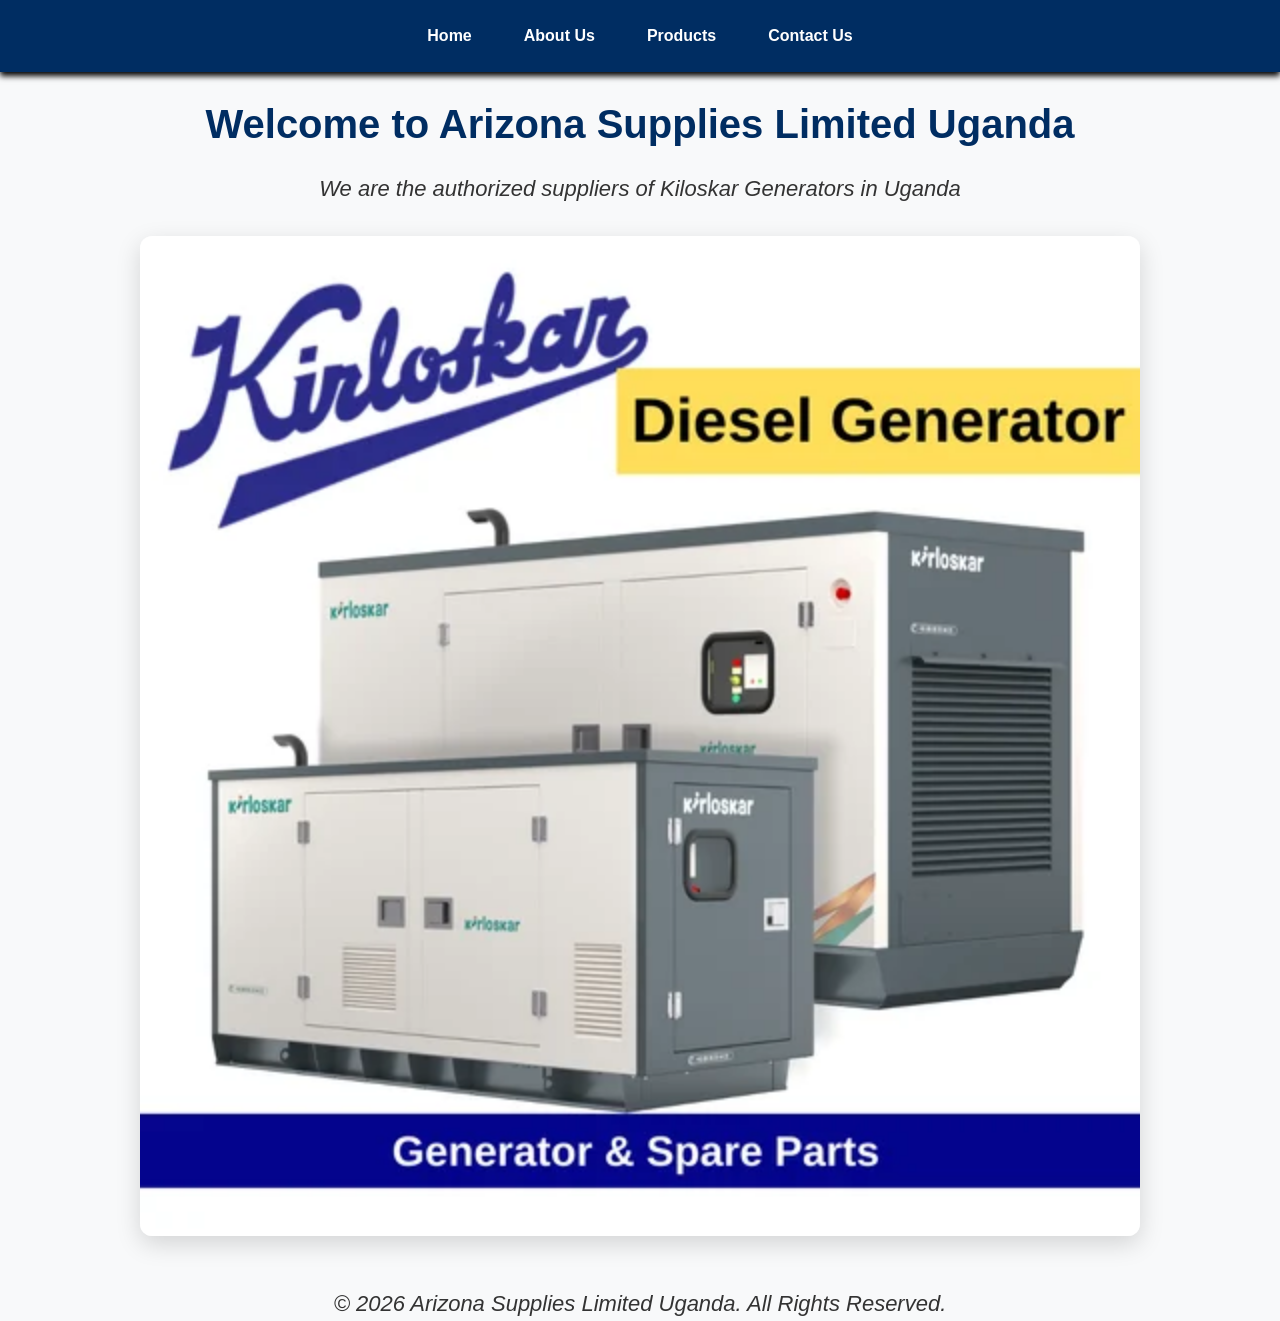
<file: Arizonasupplies/index.html>
<!DOCTYPE html>
<html lang="en">
<head>
    <meta charset="UTF-8">
    <meta name="viewport" content="width=device-width, initial-scale=1.0">
    <title>Home</title>
    <link rel="stylesheet" href="style.css">

</head>
<body>
    
    <nav>
<a href="index.html">Home</a>
<a href="aboutus.html">About Us</a>
<a href="product.html"> Products</a>
<a href="contactus.html">Contact Us</a>
</nav>
<div class="container">
<h1>Welcome to Arizona Supplies Limited Uganda</h1>
<p>We are the authorized suppliers of Kiloskar Generators in Uganda</p>

<img src="images/kirloskar-diesel-generator.webp" alt="Banner">
</div>
<footer>
    <p class="footer-text">&copy; 2026 Arizona Supplies Limited Uganda. All Rights Reserved. </p>
</footer>

</body>
</html>
</file>
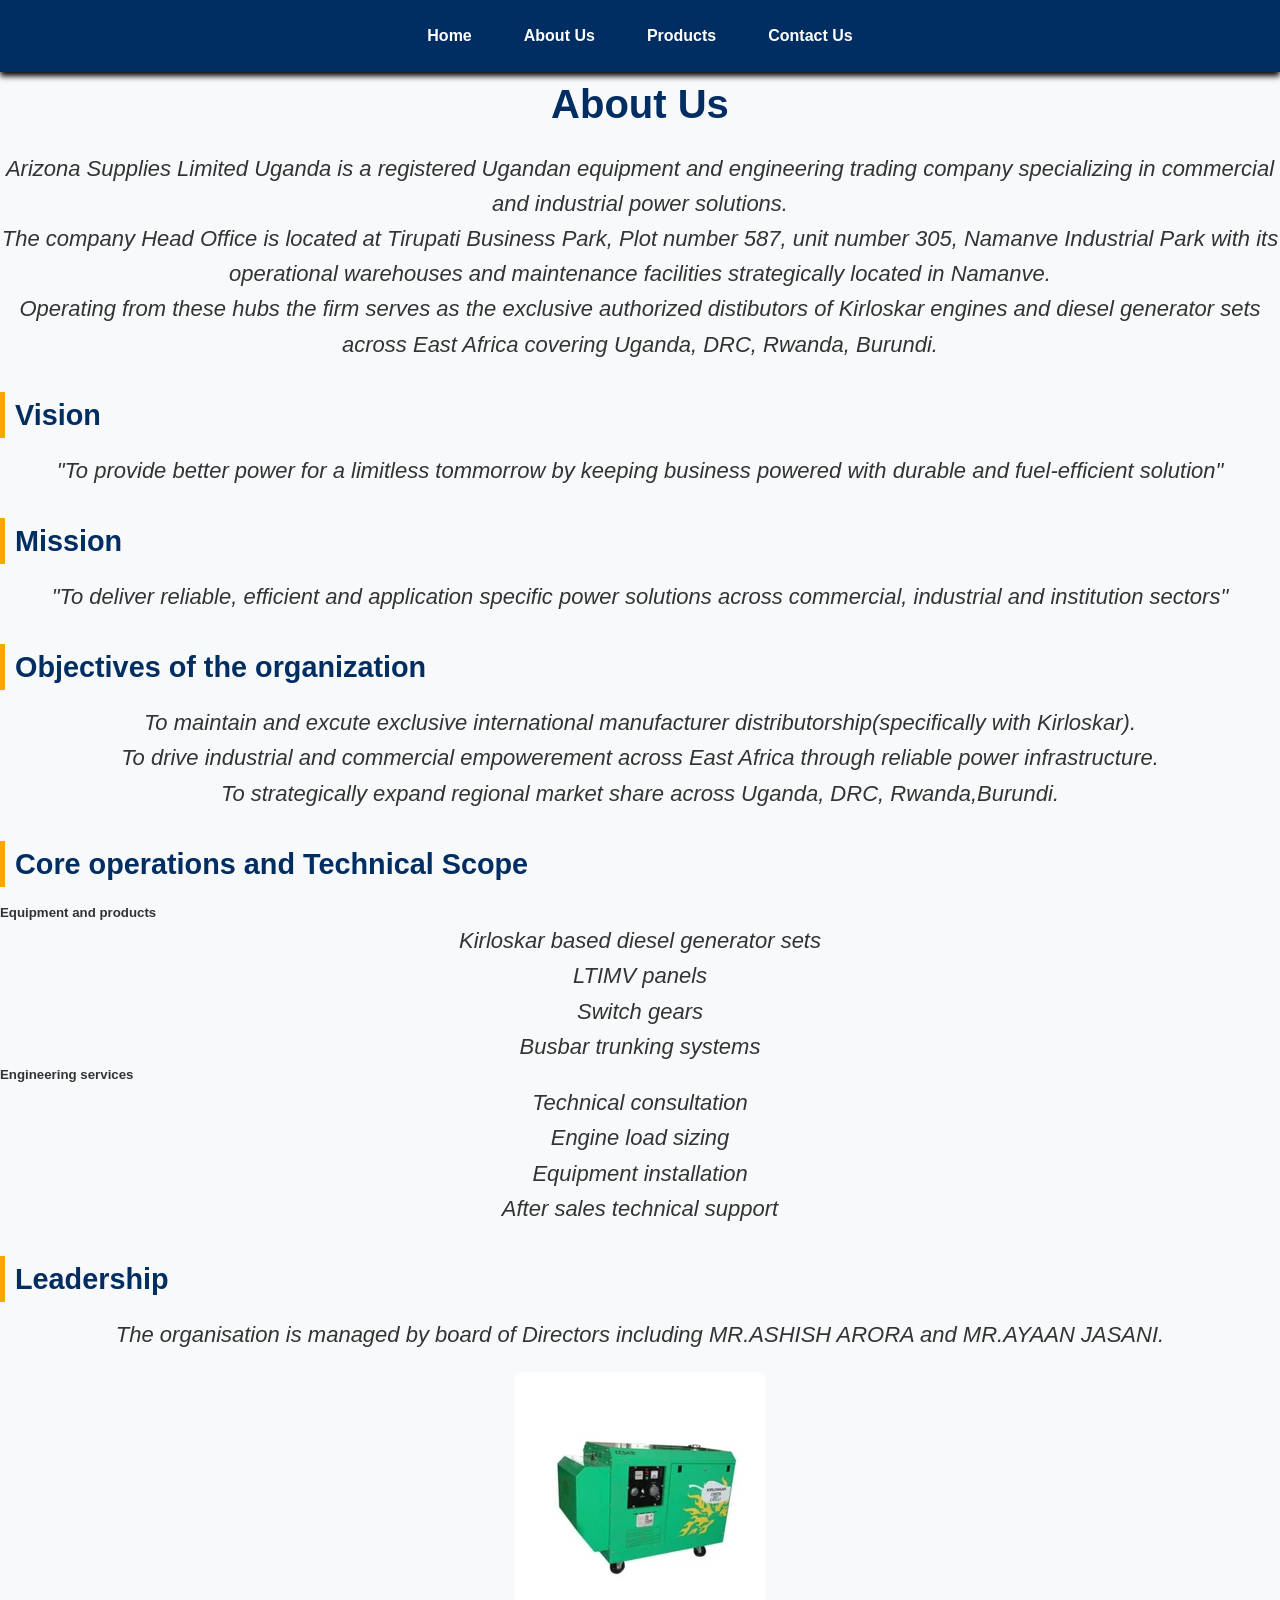
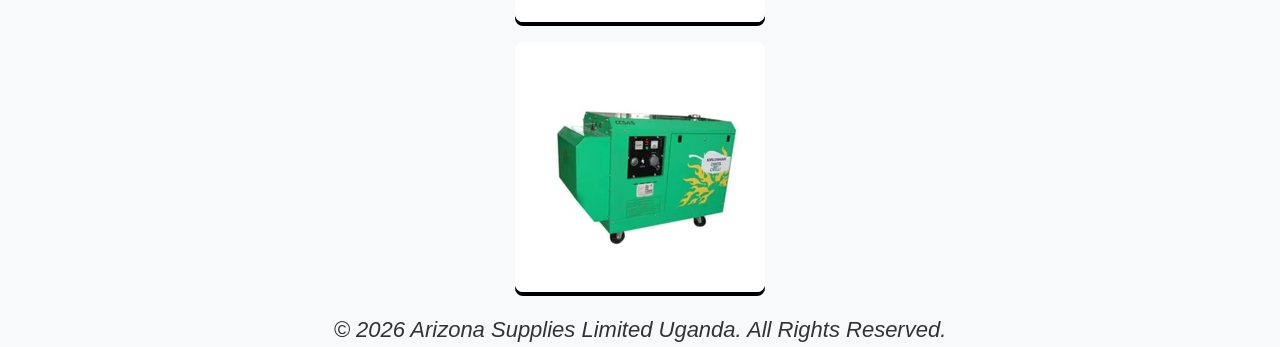
<file: Arizonasupplies/aboutus.html>
<!DOCTYPE html>
<html lang="en">
<head>
    <meta charset="UTF-8">
    <meta name="viewport" content="width=device-width, initial-scale=1.0">
    <title>About Us</title>
    <link rel="stylesheet" href="style.css">
</head>
<body>
    <nav>
        <a href="index.html">Home</a>
<a href="aboutus.html">About Us</a>
<a href="product.html"> Products</a>
<a href="contactus.html">Contact Us</a>
    </nav>

    <h1>About Us</h1>
    <p>Arizona Supplies Limited Uganda is a registered Ugandan equipment and engineering trading company specializing in commercial and industrial power solutions.</p>
<p>The company Head Office is located at Tirupati Business Park, Plot number 587, unit number 305, Namanve Industrial Park with its operational warehouses and maintenance facilities strategically located in Namanve.</p>

    <p>Operating from these hubs the firm serves as the exclusive authorized distibutors of Kirloskar engines and diesel generator sets across East Africa covering Uganda, DRC, Rwanda, Burundi.</p>

    <h2>Vision</h2>
    <p>"To provide better power for a limitless tommorrow by keeping business powered with durable and fuel-efficient solution"</p>
    <h2>Mission</h2>
    <p>"To deliver reliable, efficient and application specific power solutions across commercial, industrial and institution sectors"</p>
    <h2>Objectives of the organization</h2>
    <p>To maintain and excute exclusive international manufacturer distributorship(specifically with Kirloskar).</p>

    <p>To drive industrial and commercial empowerement across East Africa through reliable power infrastructure.</p>
    <p>To strategically expand regional market share across Uganda, DRC, Rwanda,Burundi.</p>

  <h2>  Core operations and Technical Scope</h2>
  <h5>Equipment and products</h5>
  <p>Kirloskar based diesel generator sets</p>
  <p>LTIMV panels</p>
  <p>Switch gears</p>
  <p>Busbar trunking systems</p>
  <h5>Engineering services</h5>
  <p>Technical consultation</p>
  <p>Engine load sizing</p>
  <p>Equipment installation</p>
  <p>After sales technical support</p>
    <h2>Leadership</h2>
    <p>The organisation is managed by board of Directors including MR.ASHISH ARORA and MR.AYAAN JASANI.</p>
    <img src="images/15kva.webp" alt="images">
    <img src="images/15kva.webp" alt="images">

</p>
<footer>
    <p class="footer-text">&copy; 2026 Arizona Supplies Limited Uganda. All Rights Reserved. </p>
</footer>


    
</body>
</html>
</file>
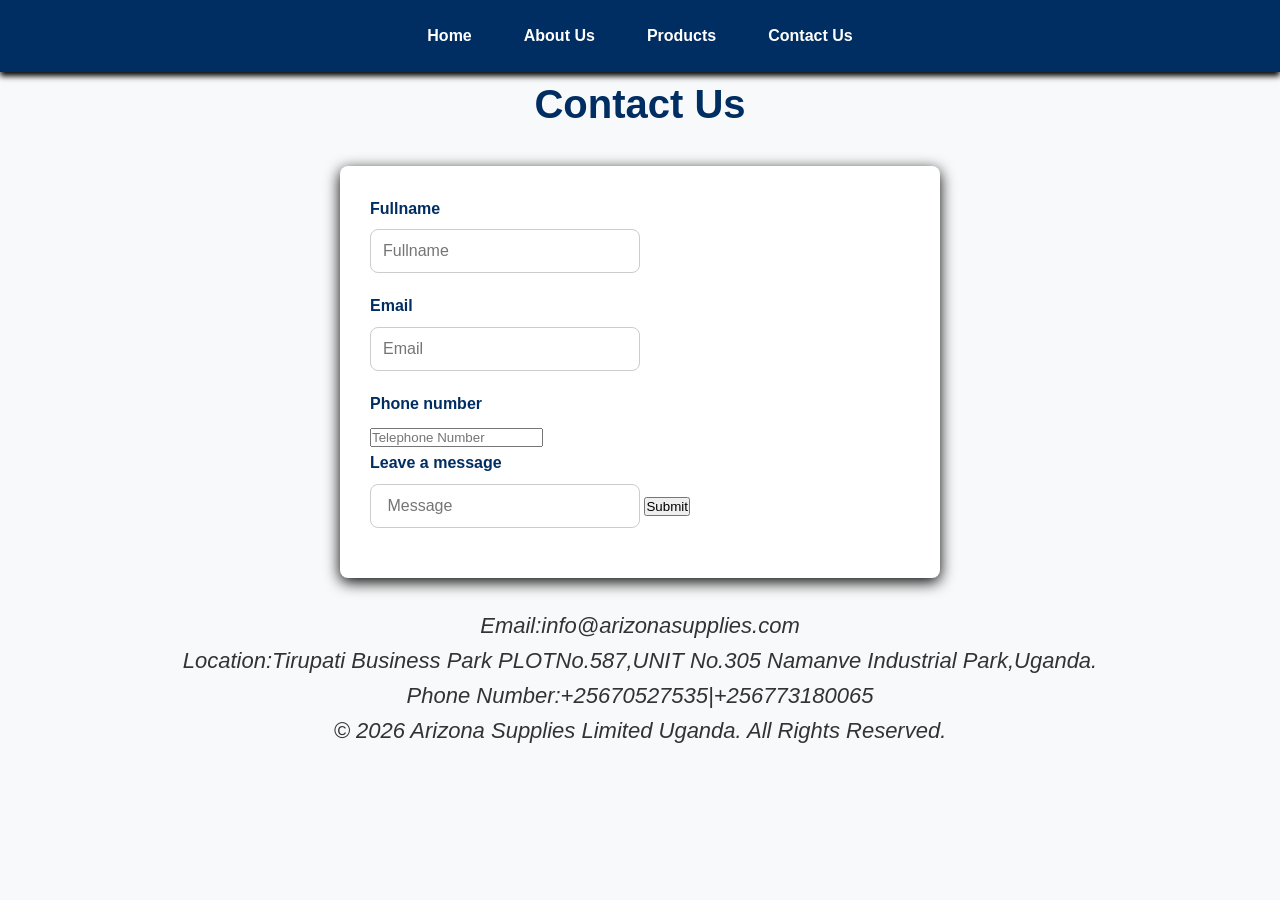
<file: Arizonasupplies/contactus.html>
<!DOCTYPE html>
<html lang="en">
<head>
    <meta charset="UTF-8">
    <meta name="viewport" content="width=device-width, initial-scale=1.0">
    <title>Contact Us</title>
    <link rel="stylesheet" href="style.css">
</head>
<body>
    <nav>
        <a href="index.html">Home</a>
<a href="aboutus.html">About Us</a>
<a href="product.html"> Products</a>
<a href="contactus.html">Contact Us</a></nav>


<h1>Contact Us</h1>
<form id="contactForm"action="https://api.web3forms.com/submit" method="POST" >

<input type="hidden" name="access_key" value="77f97959-545f-4cac-8d55-d067edbe3bec">
    <label for="">Fullname</label>
<input type="text" id="Fullname" name="Fullname" placeholder="Fullname" pattern="[A-Za-z\s]+" required  ><br>
<label >Email</label>
<input type="email" id="Email" name="Email" placeholder="Email" required><br>
<label >Phone number</label>
<input type="Telephone" id="Telephone" name="Phone number" placeholder="Telephone Number" pattern="[0-9]+" required><br>
<label >Leave a message</label>
<input type="text" id="Message" name="Message" placeholder=" Message" required>
<button>Submit</button>

</form>
<script src="r.js"></script>

<p>Email:info@arizonasupplies.com</p>
<p>Location:Tirupati Business Park PLOTNo.587,UNIT No.305 Namanve Industrial Park,Uganda.</p>
<p>Phone Number:+25670527535|+256773180065
</p>

    <footer>
    <p class="footer-text">&copy; 2026 Arizona Supplies Limited Uganda. All Rights Reserved. </p>
</footer>

</body>
</html>
</file>
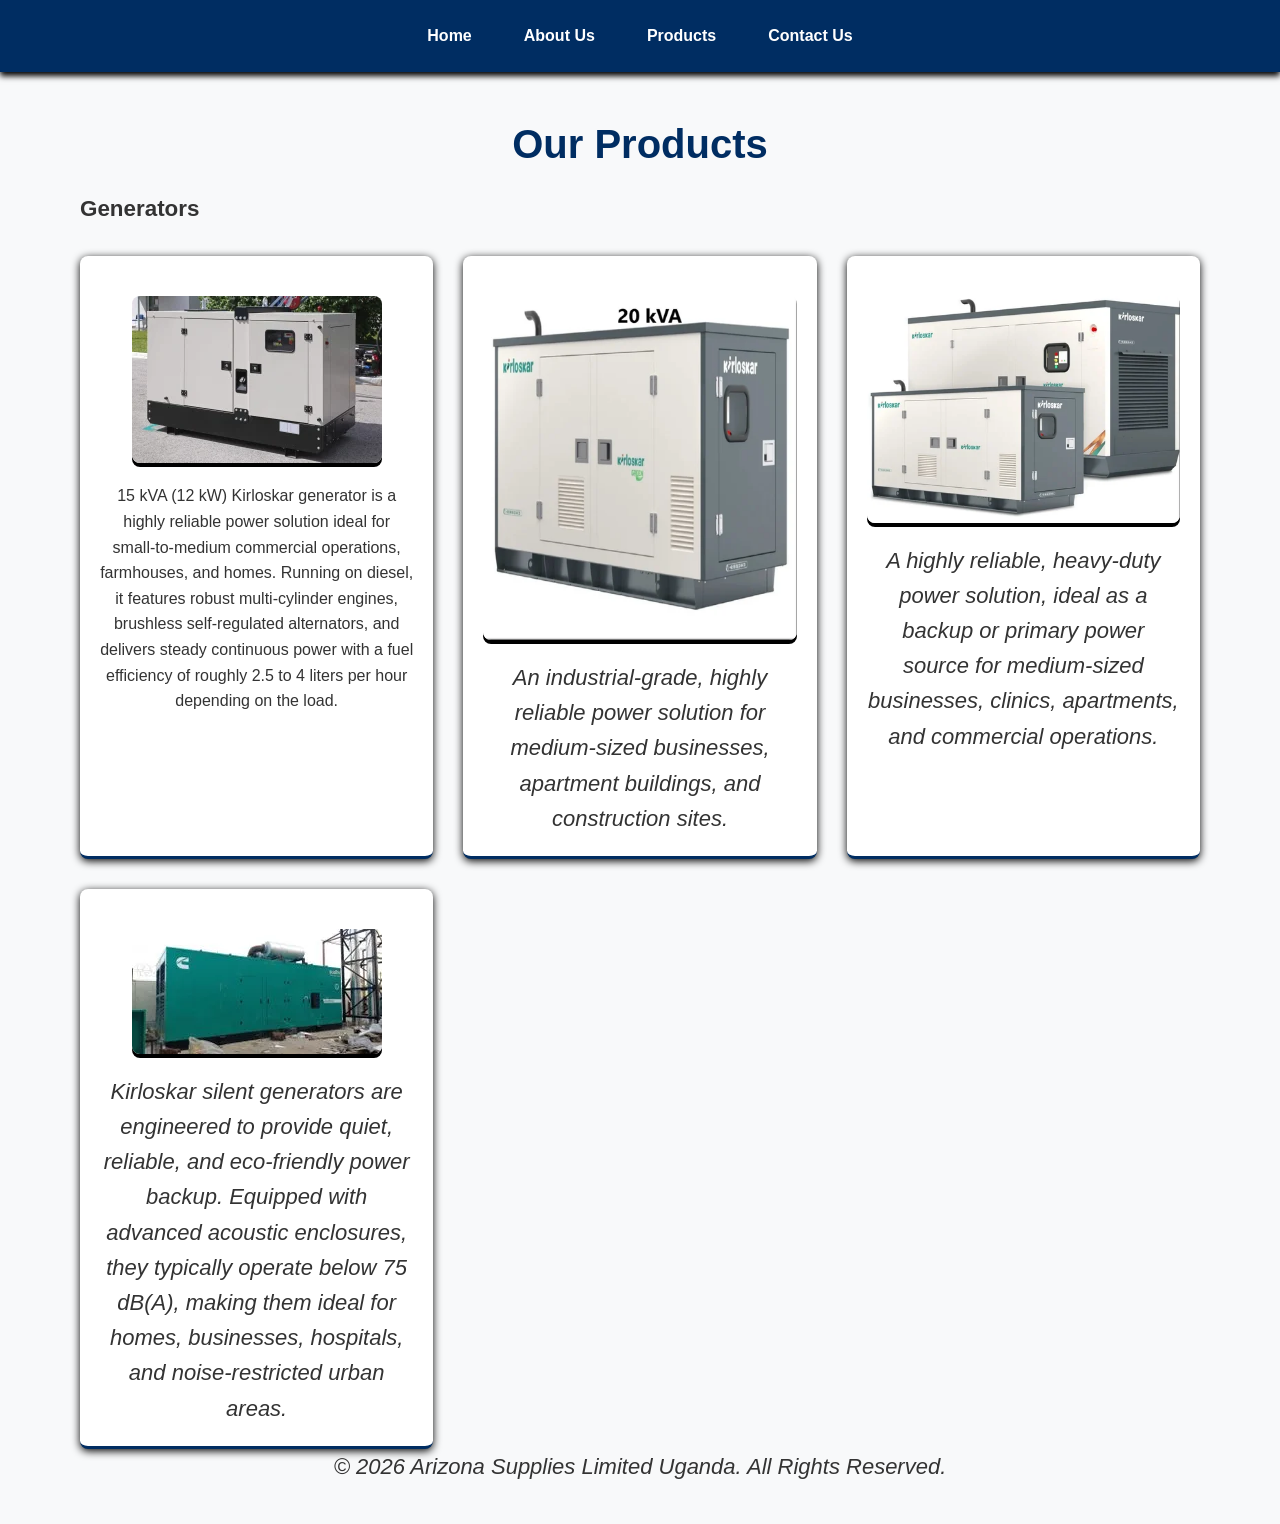
<file: Arizonasupplies/product.html>
<!DOCTYPE html>
<html lang="en">
<head>
    <meta charset="UTF-8">
    <meta name="viewport" content="width=device-width, initial-scale=1.0">
    <title>Prouducts</title>
    <link rel="stylesheet" href="style.css">
</head>
<body>
    <nav>
    <a href="index.html">Home</a>
<a href="aboutus.html">About Us</a>
<a href="product.html"> Products</a>
<a href="contactus.html">Contact Us</a>
</nav>
<main>
<h1>Our Products</h1>
<h3>Generators</h3>
<div class="product-grid">
    <div class="product-card">
<img src="images/dg.set 15kva.webp" alt="images">
<p></p>15 kVA (12 kW) Kirloskar generator is a highly reliable power solution ideal for small-to-medium commercial operations, farmhouses, and homes. Running on diesel, it features robust multi-cylinder engines, brushless self-regulated alternators, and delivers steady continuous power with a fuel efficiency of roughly 2.5 to 4 liters per hour depending on the load.</p>
</div>
<div class="product-card">
<img src="images/20-kva-kirloskar.webp" alt="images">
<p> An industrial-grade, highly reliable power solution for medium-sized businesses, apartment buildings, and construction sites. </p>
</div>
<div class="product-card">
<img src="images/banner.webp" alt="images">

<p>A highly reliable, heavy-duty power solution, ideal as a backup or primary power source for medium-sized businesses, clinics, apartments, and commercial operations.</p>
</div>
<div class="product-card">
<img src="images/silent generatos.webp" alt="images">
<p>Kirloskar silent generators are engineered to provide quiet, reliable, and eco-friendly power backup. Equipped with advanced acoustic enclosures, they typically operate below 75 dB(A), making them ideal for homes, businesses, hospitals, and noise-restricted urban areas.</p>
</div>
</div>
<footer>
    <p class="footer-text">&copy; 2026 Arizona Supplies Limited Uganda. All Rights Reserved. </p>
</footer>


</main>

</body>

</html>
</file>
<file: Arizonasupplies/style.css>
:root{
    --primary-color:#002d62;
    --secondary-color:#F2A900;
    --text-color:#333333;
    --white:#ffffff;
    --light-bg:#f8f9fa;
    --border-radius: 8px;
    --transition:all 0.3s ease;

}

*{
    margin: 0;
    padding: 0;
    box-sizing: border-box;
}

body{
    font-family:'segoe UI', 'Segoe UI', Tahoma, Geneva, Verdana, sans-serif ;
    line-height: 1.6;
    color: var(--text-color);
    background-color: var(--light-bg);
}
.container, main{
    max-width: 1200px;
    margin: 0 auto;
    padding: 20px;
}
nav{
    background-color: var(--primary-color);
    padding: 15px 20px;
    display: flex;
    justify-content: center;
    align-items: center;
    box-shadow: 0 4px 6px rgba(0, 0, 0.1);
    position: sticky;
    top: 0;
    z-index: 1000;
}
nav a{
    color: var(--white);
    text-decoration: none;
    font-weight: 600;
    padding: 8px 16px;
    margin: 0 10px;
    border-radius: var(--border-radius);
    transition: var(--transition);

}
nav a:hover, nav a.active{
    background-color: var(--secondary-color);
    color: var(--primary-color);
}
h1{
    font-size:2.5rem ;
    color: var(--primary-color);
    margin-bottom: 15px;
    text-align: center;
}
h2{
    font-size: 1.8rem;
    color: var(--primary-color);
    margin-top: 30px;
    margin-bottom: 15px;
    border-left: 5px solid var(--secondary-color);
    padding-left: 10px;
}
h3{
    font-size: 1.4rem;
    color: var(--text-color);
    margin-bottom: 10px;
}
.container img{
    width: 100%;
    max-width: 1000px;
    height: auto;
    display: block;
    margin: 30px auto;
    border-radius: 12px;
    box-shadow: 0 8px 24px rgba(0, 0, 0, 0.15);

}
p{
    font-size: 22px;
    line-height: 1.6;
    font-style: italic;
    color: #333333;
    text-align: center;

}
img{
    max-width: 100%;
    height: auto;
    display: block;
    margin: 20px auto;
    border-radius: var(--border-radius);
    box-shadow: 0 4px rgba(0, 0, 0.08);
}

.product-grid{
    display: grid;
    grid-template-columns: 1fr;
    gap: 30px;
    margin-top: 30px;
}
.product-card{
    background: var(--white);
    padding: 20px;
    border-radius: var(--border-radius);
    box-shadow: 0 2px 8px rgba(0, 0, 0.05);
    text-align: center;
    border-bottom: 3px solid var(--primary-color);
}
form{
    background: var(--white);
    max-width: 600px;
    margin: 30px auto;
    padding: 30px;
    border-radius: var(--border-radius);
    box-shadow: 0 4px 15px rgba(0, 0, 0.05);

}
form label{
    display: block;
    font-weight: 600;
    margin-bottom: 8px;
    color: var(--primary-color);
}
form input[type="text"],
form input[type="email"],
form input[type="tel"],
form textarea{
    width: 50%;
    padding: 12px;
    margin-bottom: 20px;
    border: 1px solid #ccc;
    border-radius: var(--border-radius);
    font-family: inherit;
    font-size:1rem ;
    transition: var(--transition);
    box-sizing: border-box;
}
form input:focus,
form textarea:focus{
    outline: none;
    border-color: var(--primary-color);
    box-shadow: 0 0 5px rgba(0, 45, 98, 0.2);

}
div.button-group{
    display: flex !important;
    justify-content: space-between;
    width: 50%;
    margin-top: 15px 0;
    clear: both;
}
div.button-group button{

    background-color: var(--primary-color);
    color: var(--white);
    padding: 12px 24px;
    border: none;
    border-radius: var(--border-radius);
    font-weight: 600;
    cursor: pointer;
    width: 45%;
    box-sizing: border-box;
    transition: background-colour 0.3s ease;
}
.button-group button:hover {
    background-color: var(--secondary-color);
    color: var(--primary-color);
}
    @media(max-width:600px){
        nav{
            flex-direction: column;
            padding: 10px;
        }
        nav a{
            display: block;
            width: 100%;
            text-align: center;
            margin: 5px 0;
            padding: 10px;
        }
        h1{
            font-size: 1.8rem;

        }
        h2{
            font-size: 1.4rem;
        }
        form{
            padding: 15px;
        }

    }
    @media(min-width :601px)and (max-width:1024px){
        .product-grid{
            grid-template-columns: repeat(2, 1fr);

        }
        nav{
            justify-content: space btween;
        }
        h1{
            font-size: 2.2rem;
        }
    }
        @media(min-width: 1025px){
            .product-grid{
                grid-template-columns: repeat(3, 1fr);
            }
            main, container {
                padding: 40px;
            }
@media(max-width: 480px) {
    body{
        padding: 8px;
    }
        form{
            width:100%;
            padding:12px;
        }
    input, label{
        font-size: 16px;
    footer{
        background-color: var(--primary-color);
        color: #ffffff;
        text-align: center;
        padding: 20px 0;
        margin-top: 50px;
        width: 100%;
    }
    .footer-text{
        font-size: 14px !important;
        font-style: normal !important;
        margin: 0 ;

        color: #ccc  !important;
    }
    .footer-text.copyright{
        margin-top: 20px !important;
        color: #888888;
        font-size: 13px !important;
    }
</file>
